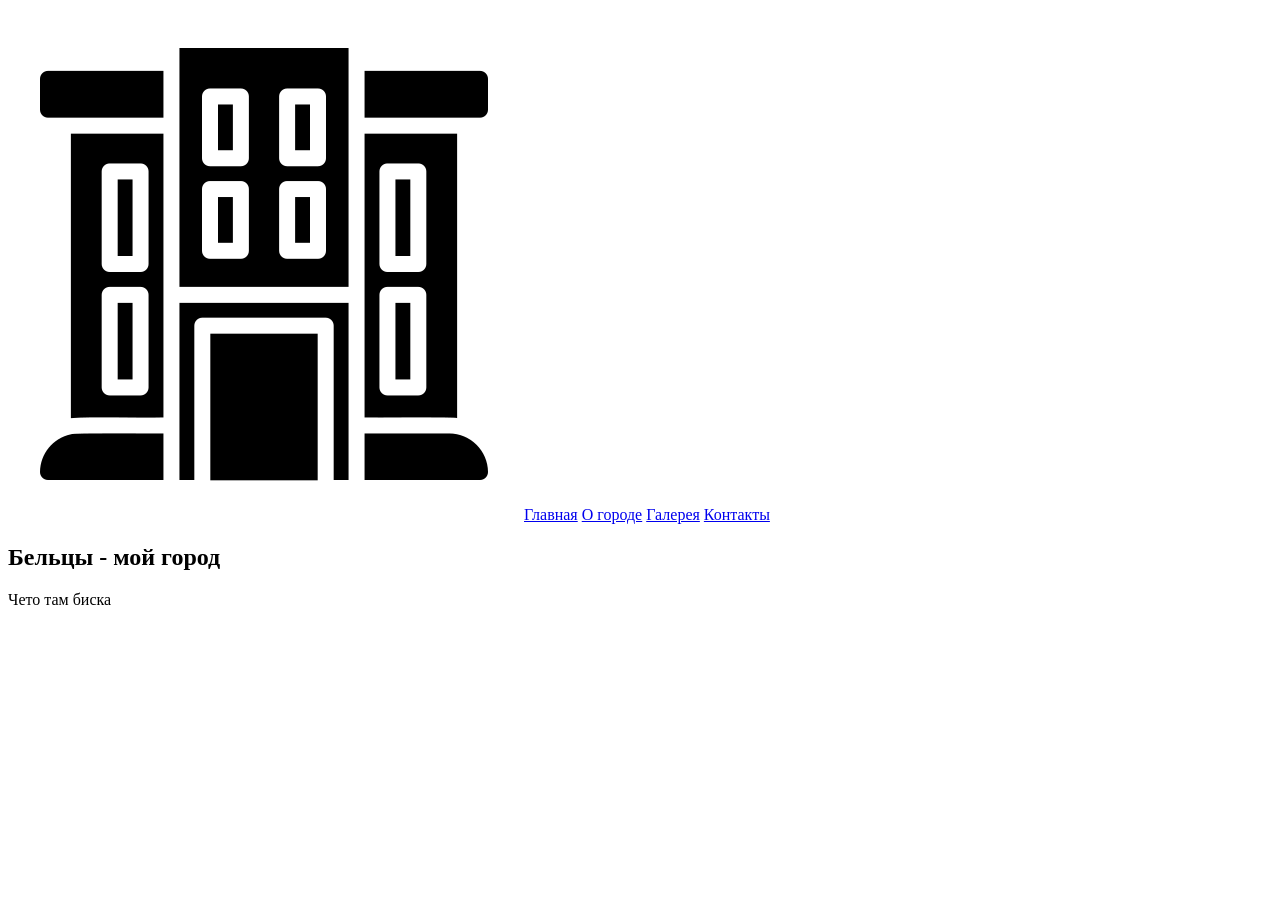
<file: index.html>
<!DOCTYPE html>
<html lang="ru">
<head>
    <meta charset="UTF-8">
    <meta name="viewport" content="width=device-width, initial-scale=1.0">
    
    <link rel="stylesheet" href="css/style.css">
    <link rel="stylesheet" href="https://cdnjs.cloudflare.com/ajax/libs/font-awesome/6.1.1/css/all.min.css">
    <link rel="icon" href="images/office.png">
    <script src="js/script.js"></script>
    
    <title>Бельцы - мой город</title>
</head>
<body>
    <header>
        <img class="logo" src="images/office.png" alt="Логотип">
        <navbar>   
            <a href="index.html">Главная</a>
            <a href="pages/about.html">О городе</a>
            <a href="pages/gallery.html">Галерея</a>
            <a href="pages/contact.html">Контакты</a>
        </navbar>  
    </header>
    <main>
        <section id="index">

            <div class="indexinfo">
               <h1>Бельцы - мой город</h1>
            </div>


        </section>
    </main>

    <footer>
        <span>
            Чето там биска
        </span>
    </footer>
</body>
</html>
</file>
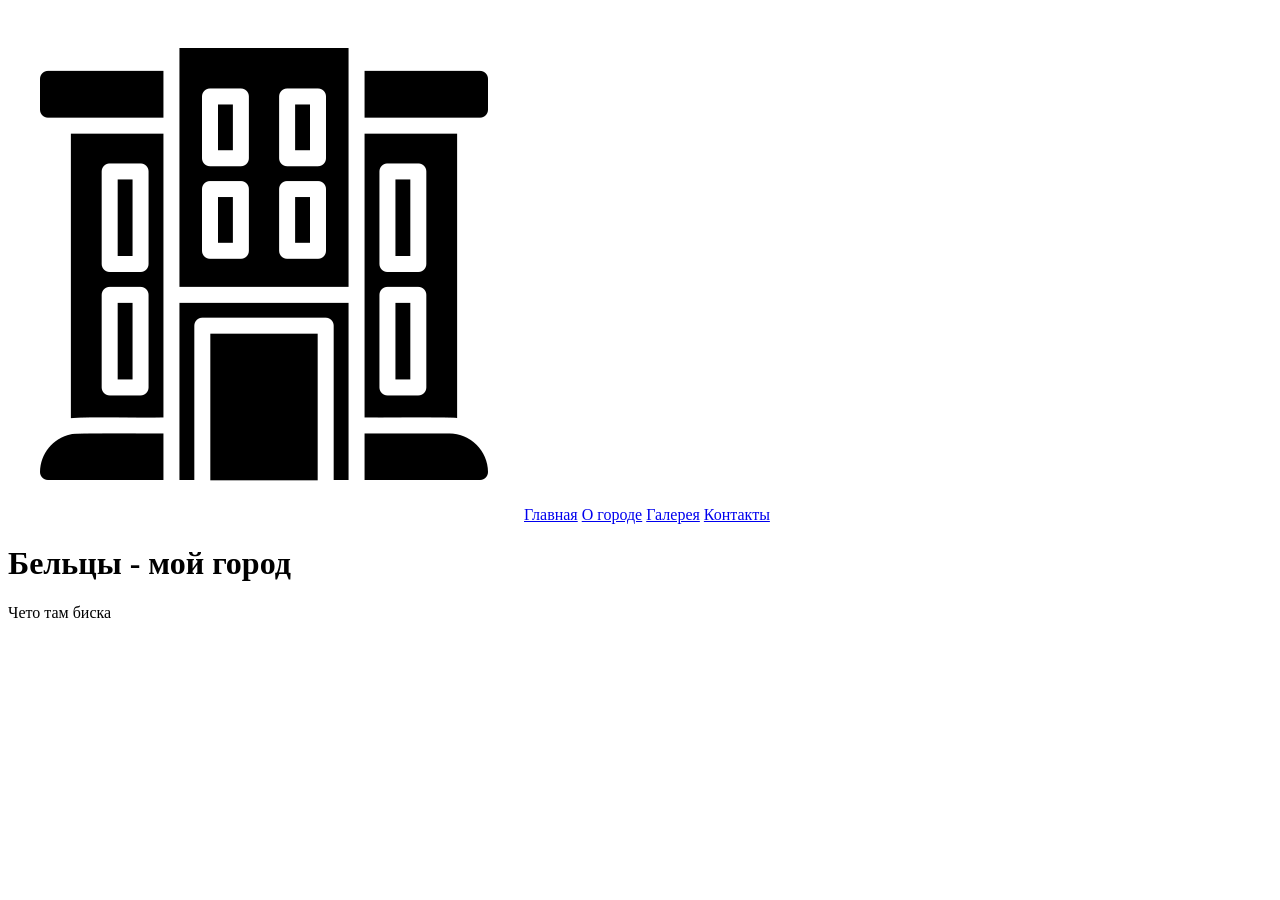
<file: pages/structura.html>
<!DOCTYPE html>
<html lang="ru">
<head>
    <meta charset="UTF-8">
    <meta name="viewport" content="width=device-width, initial-scale=1.0">
    
    <link rel="stylesheet" href="../css/style.css">
    <link rel="stylesheet" href="https://cdnjs.cloudflare.com/ajax/libs/font-awesome/6.1.1/css/all.min.css">
    <link rel="icon" href="../images/office.png">
    <script src="../js/script.js"></script>
    
    <title>Бельцы - мой город</title>
</head>
<body>
    <header>
        <img class="logo" src="../images/office.png" alt="Логотип">
        <navbar>   
            <a href="../index.html">Главная</a>
            <a href="pages/about.html">О городе</a>
            <a href="pages/gallery.html">Галерея</a>
            <a href="pages/contact.html">Контакты</a>
        </navbar>  
    </header>
    <main>
        <h1>Бельцы - мой город</h1>
    </main>

    <footer>
        <span>
            Чето там биска
        </span>
    </footer>
</body>
</html>
</file>
<file: css/style.css>
.text {
  border: 2px solid black;
  padding: 10px;
  border-radius: 5px;
}

.button {
  background-color: blue;
  color: white;
  padding: 10px 15px;
  border: none;
  border-radius: 5px;
  cursor: pointer;
}

.button:hover {
  background-color: darkblue;
}
</file>
